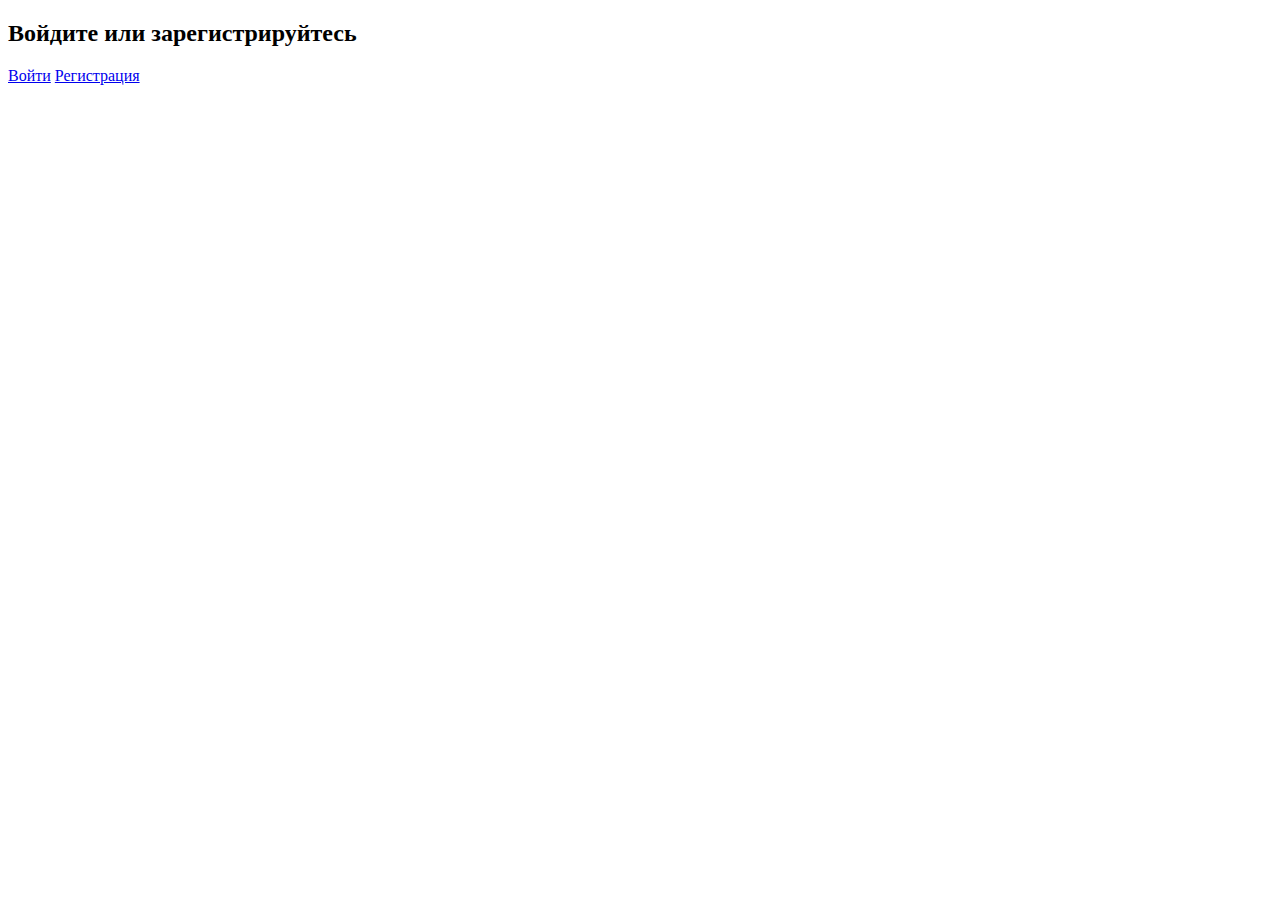
<file: index.html>
<!DOCTYPE html>
<html lang="ru">
  <head>
    <meta charset="UTF-8" />
    <meta name="viewport" content="width=device-width, initial-scale=1.0" />
    <title>Главная</title>
  </head>
  <body>
    <main>
      <h2>Войдите или зарегистрируйтесь</h2>

      <a href="login.html">Войти</a>
      <a href="register.html">Регистрация</a>
    </main>
  </body>
</html>
</file>
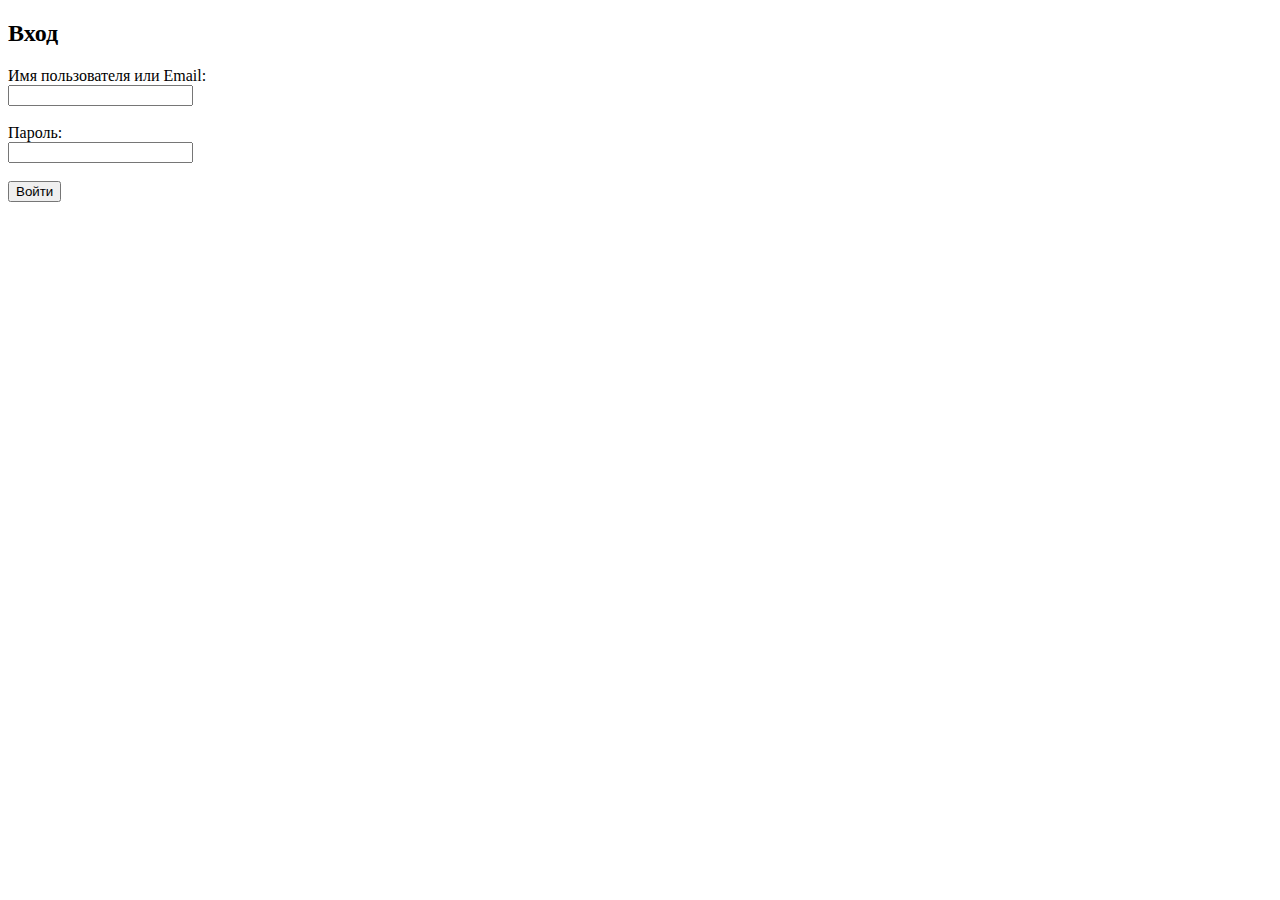
<file: login.html>
<!DOCTYPE html>
<html lang="ru">
  <head>
    <meta charset="UTF-8" />
    <title>Вход</title>
  </head>
  <body>
    <h2>Вход</h2>
    <form method="POST" action="src/login.php">
      <label>Имя пользователя или Email:</label><br />
      <input type="text" name="login" required /><br /><br />

      <label>Пароль:</label><br />
      <input type="password" name="password" required /><br /><br />

      <button type="submit">Войти</button>
    </form>
  </body>
</html>
</file>
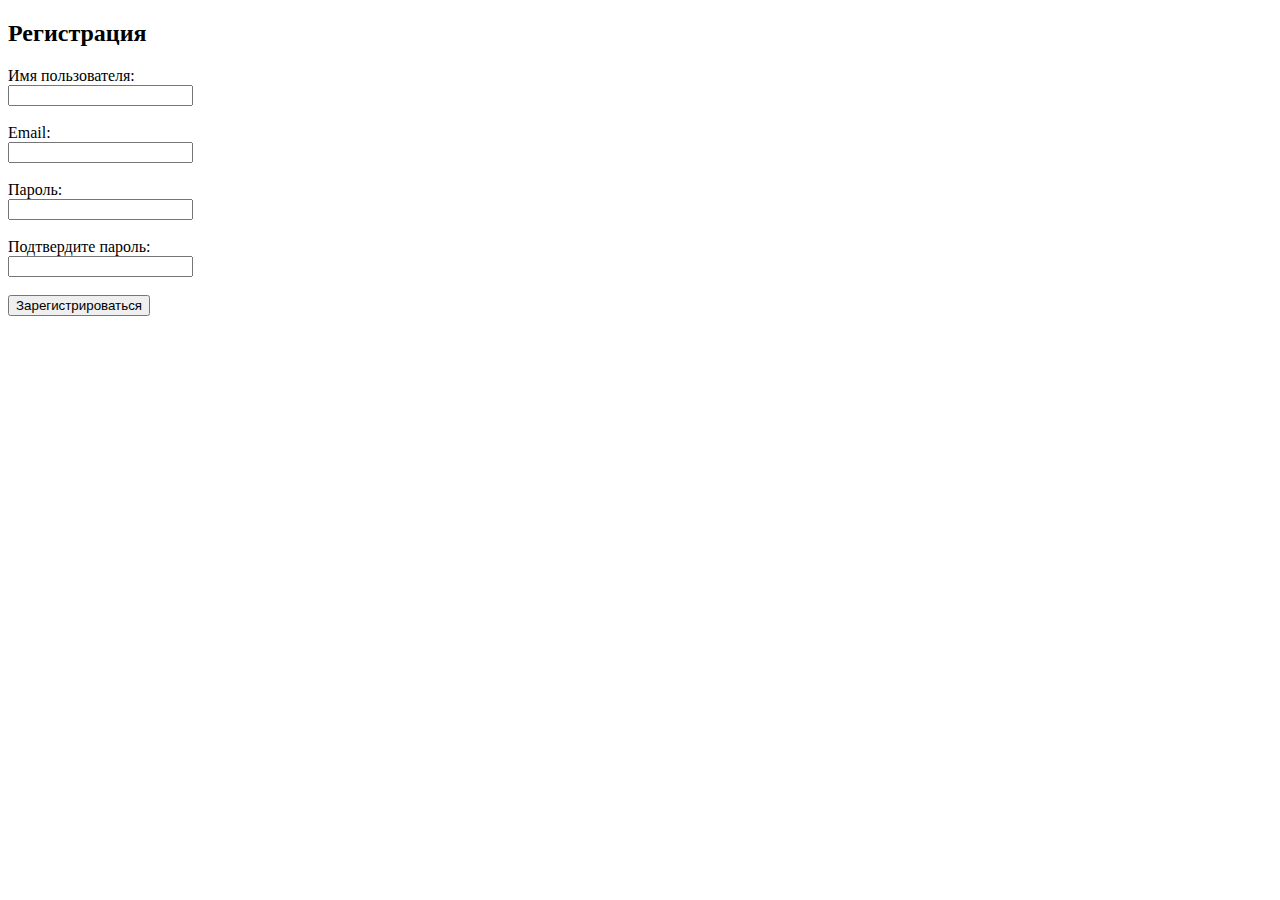
<file: register.html>
<!DOCTYPE html>
<html lang="ru">
  <head>
    <meta charset="UTF-8" />
    <title>Регистрация</title>
  </head>
  <body>
    <h2>Регистрация</h2>
    <form method="POST" action="src/register.php">
      <label>Имя пользователя:</label><br />
      <input type="text" name="username" required /><br /><br />

      <label>Email:</label><br />
      <input type="email" name="email" required /><br /><br />

      <label>Пароль:</label><br />
      <input type="password" name="password" required /><br /><br />

      <label>Подтвердите пароль:</label><br />
      <input type="password" name="confirm" required /><br /><br />

      <button type="submit">Зарегистрироваться</button>
    </form>
  </body>
</html>
</file>
